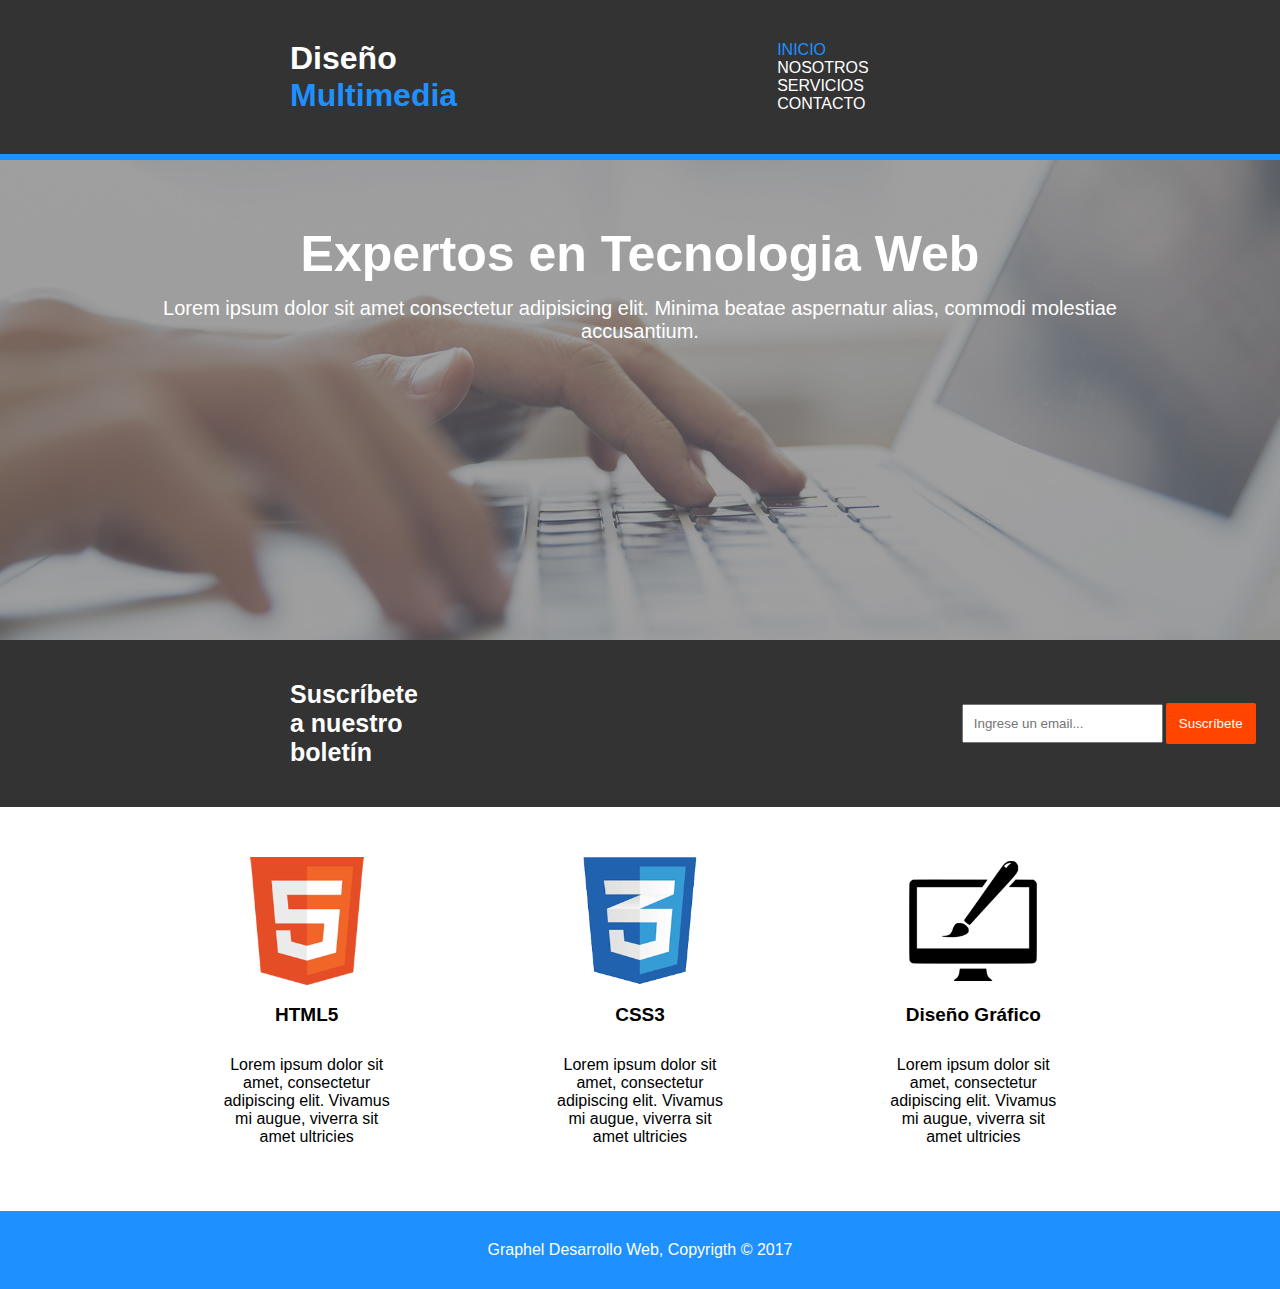
<file: index.html>
<!DOCTYPE html>
<html lang="es">
<head>
	<meta charset="UTF-8">
	<meta name="viewport" content="width=device-width, initial-scale=1.0">
	<link rel="stylesheet" href="styles/style.css">
	<title>Diseño Multimedia</title>
</head>
<body>
	<header>
		<h1>Diseño <span>Multimedia</span></h1>
	 		<nav>
				<a class="acolor" href="index.html">INICIO</a>
				<a href="pages/nosotros.html">NOSOTROS</a>
				<a href="pages/servicios.html">SERVICIOS</a>
				<a href="pages/contacto.html">CONTACTO</a>
	 		</nav>
	</header>

		<section class="banner">
			<h2>Expertos en Tecnologia Web</h2>
			<p>Lorem ipsum dolor sit amet consectetur adipisicing elit. Minima beatae aspernatur alias, commodi molestiae <br> accusantium.</p>
		</section>

		<form class="formulario">
			<h3>Suscríbete a nuestro boletín</h3>
			<input  class="email" type="email" placeholder="Ingrese un email...">
			<input class="button" type="submit" value="Suscríbete">
		</form>

		<section class="contenedor">
			<article>
				<img src="assets/images/logo_html.png" alt="imagen html5">
				<h4><strong>HTML5</strong></h4>
				<p>Lorem ipsum dolor sit amet, consectetur<br>adipiscing elit. Vivamus mi augue, viverra sit<br>amet ultricies</p>
			</article>
			<article class="center">
				<img src="assets/images/logo_css.png" alt="imagen css3">
				<h4><strong>CSS3</strong></h4>
				<p>Lorem ipsum dolor sit amet, consectetur<br>adipiscing elit. Vivamus mi augue, viverra sit<br>amet ultricies</p>
			</article>
			<article>
				<img src="assets/images/logo_brush.png" alt="imagen diseño">
				<h4><strong>Diseño Gráfico</strong></h4>
				<p>Lorem ipsum dolor sit amet, consectetur<br>adipiscing elit. Vivamus mi augue, viverra sit<br>amet ultricies</p>
			</article>
		</section>
		
	<footer>
		<p>Graphel Desarrollo Web, Copyrigth &copy; 2017</p>
	</footer>
</body>
</html>

<!-- Restaurado desde commit anterior -->
</file>
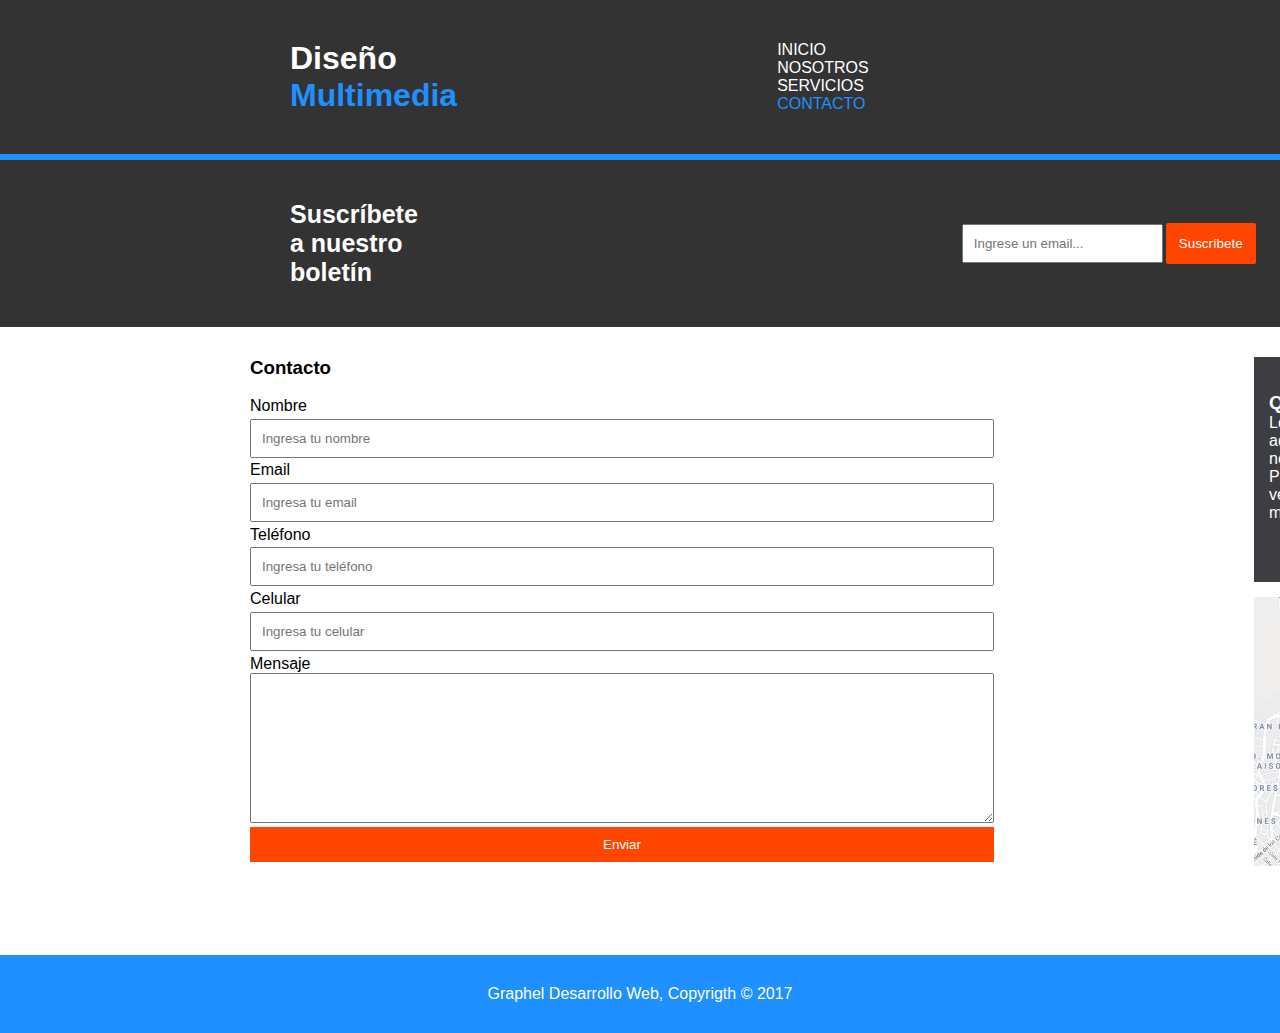
<file: pages/contacto.html>
<!DOCTYPE html>
<html lang="es">
<head>
	<meta charset="UTF-8">
	<meta name="viewport" content="width=device-width, initial-scale=1.0">
	<link rel="stylesheet" href="../styles/style.css">
	<title>Diseño Multimedia</title>
</head>
<body>
	<header>
		<h1>Diseño <span>Multimedia</span></h1>
	 		<nav>
				<a href="../index.html">INICIO</a>
				<a href="nosotros.html">NOSOTROS</a>
				<a href="servicios.html">SERVICIOS</a>
				<a class="acolor" href="contacto.html">CONTACTO</a>
	 		</nav>
	</header>

		<form class="formulario">
			<h3>Suscríbete a nuestro boletín</h3>
			<input  class="email" type="email" placeholder="Ingrese un email...">
			<input class="button" type="submit" value="Suscríbete">
		</form>

		<section class="Principal">
            <form>
                <h3>Contacto</h3><br>
				<label for="nombre">Nombre</label><br>
				<input type="text" name="nombre" placeholder="Ingresa tu nombre"><br>
				<label for="email">Email</label><br>
				<input type="email" name="email" placeholder="Ingresa tu email"><br>
				<label for="telefono">Teléfono</label><br>
				<input type="tel" name="telefono" placeholder="Ingresa tu teléfono"><br>
				<label for="cel">Celular</label><br>
				<input type="tel" name="cel" placeholder="Ingresa tu celular"><br>
				<label for="mensaje">Mensaje</label><br>
				<textarea id="mensaje" name="mensaje"></textarea><br>
				<button type="submit">Enviar</button>
			</form>
			
			<article>
                <aside>
                    <h3>Que hacemos</h3>
                    <p>Lorem ipsum dolor sit amet, consectetur <br> adipiscing elit. Donec varius auctor lacus <br> nec feugiat. Phasellus sit amet ex ipsum. <br> Praesent pharetra tincidunt tempor. Etiam <br> velit eros, dapibus eget porta in, lacinia et <br> magna</p>
                </aside>

				<img class="mapaGoogle" src="../assets/images/mapaGoogle.png" alt="mapaGoogle">
			</article>		
        </section>

		
	<footer>
		<p>Graphel Desarrollo Web, Copyrigth &copy; 2017</p>
	</footer>
</body>
</html>
</file>
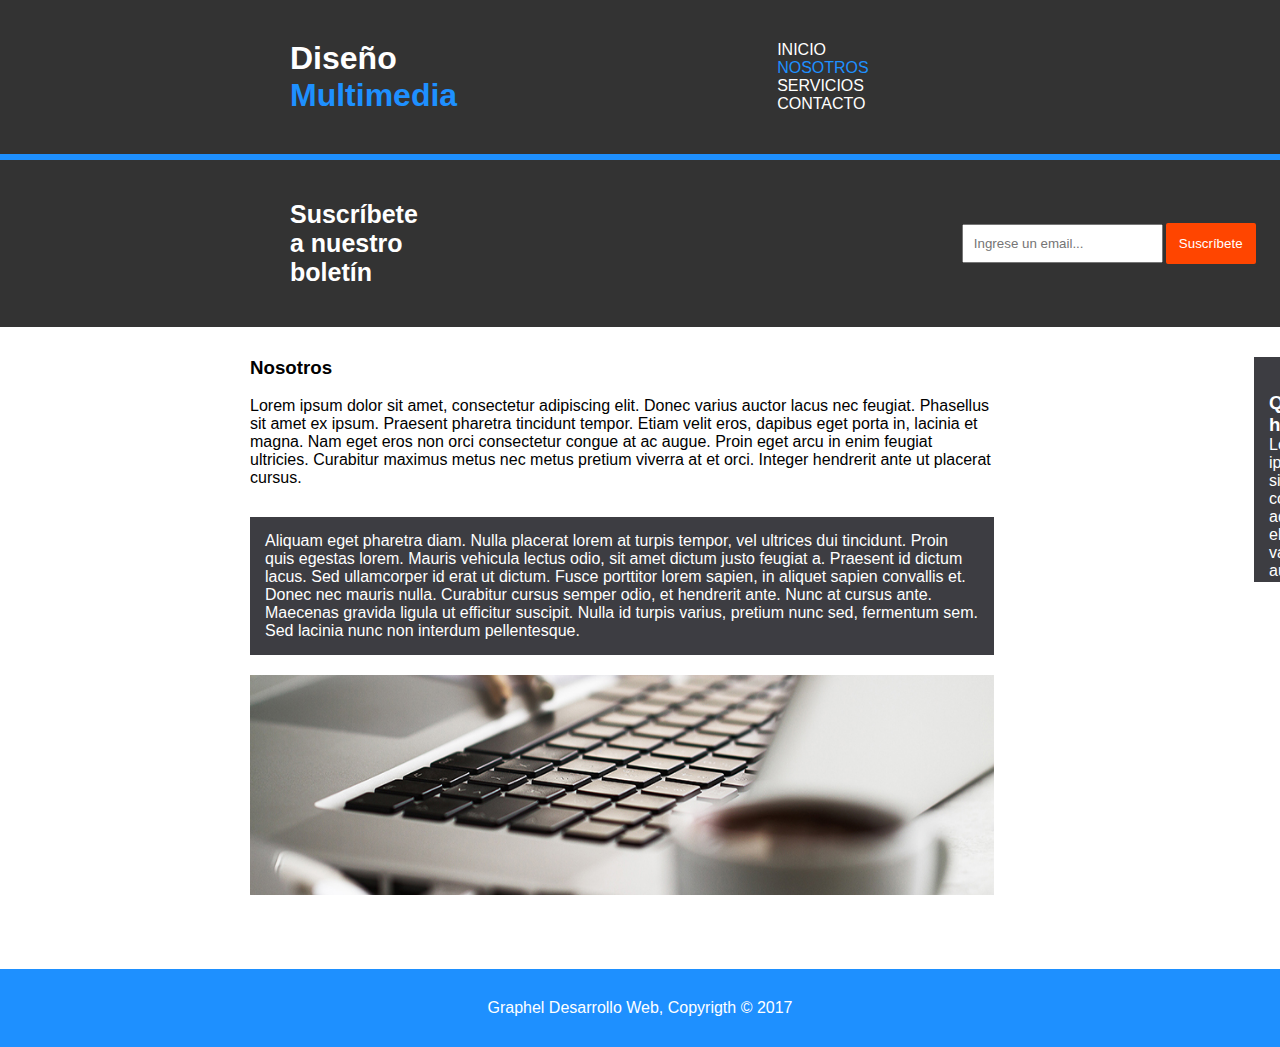
<file: pages/nosotros.html>
<!DOCTYPE html>
<html lang="es">
<head>
	<meta charset="UTF-8">
	<meta name="viewport" content="width=device-width, initial-scale=1.0">
	<link rel="stylesheet" href="../styles/style.css">
	<title>Diseño Multimedia</title>
</head>
<body>
	<header>
		<h1>Diseño <span>Multimedia</span></h1>
	 		<nav>
				<a href="../index.html">INICIO</a>
				<a class="acolor" href="nosotros.html">NOSOTROS</a>
				<a href="servicios.html">SERVICIOS</a>
				<a href="contacto.html">CONTACTO</a>
	 		</nav>
	</header>

		<form class="formulario">
			<h3>Suscríbete a nuestro boletín</h3>
			<input  class="email" type="email" placeholder="Ingrese un email...">
			<input class="button" type="submit" value="Suscríbete">
		</form>
		
        <section class="Principal">
            <section>
                <article>
                    <h3>Nosotros</h3><br>
                    <p>Lorem ipsum dolor sit amet, consectetur adipiscing elit. Donec varius auctor lacus nec feugiat. Phasellus<br>sit amet ex ipsum. Praesent pharetra tincidunt tempor. Etiam velit eros, dapibus eget porta in, lacinia et<br>magna. Nam eget eros non orci consectetur congue at ac augue. Proin eget arcu in enim feugiat<br>ultricies. Curabitur maximus metus nec metus pretium viverra at et orci. Integer hendrerit ante ut placerat<br>cursus.</p>
                </article>

                <article class="bloq">
                    <p>Aliquam eget pharetra diam. Nulla placerat lorem at turpis tempor, vel ultrices dui tincidunt. Proin quis egestas lorem. Mauris vehicula lectus odio, sit amet dictum justo feugiat a. Praesent id dictum lacus. Sed ullamcorper id erat ut dictum. Fusce porttitor lorem sapien, in aliquet sapien convallis et. Donec nec mauris nulla. Curabitur cursus semper odio, et hendrerit ante. Nunc at cursus ante. Maecenas gravida ligula ut efficitur suscipit. Nulla id turpis varius, pretium nunc sed, fermentum sem. Sed lacinia nunc non interdum pellentesque.</p>
                </article>

                <img class="imagen" src="../assets/images/891.jpg" alt="imagen nosotros">
            </section>

                <aside>
                    <h3>Que hacemos</h3>
                    <p>Lorem ipsum dolor sit amet, consectetur<br>adipiscing elit. Donec varius auctor lacus<br>nec feugiat. Phasellus sit amet ex ipsum.<br>Praesent pharetra tincidunt tempor. Etiam<br>velit eros, dapibus eget porta in, lacinia et<br>magna</p>
                </aside>
        </section>

	<footer>
		<p>Graphel Desarrollo Web, Copyrigth &copy; 2017</p>
	</footer>
</body>
</html>
</file>
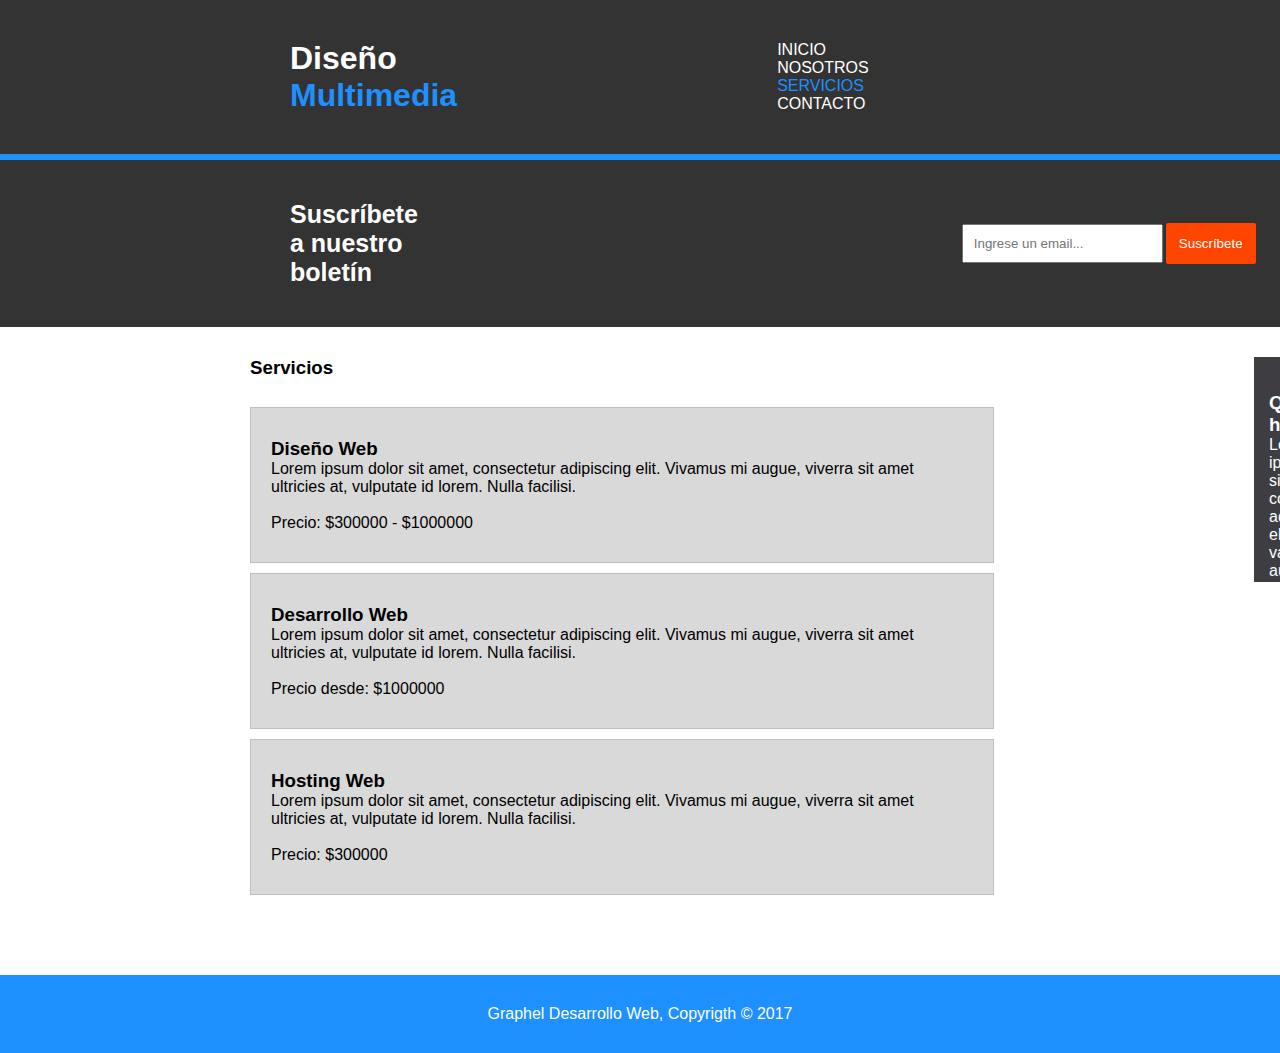
<file: pages/servicios.html>
<!DOCTYPE html>
<html lang="es">
<head>
	<meta charset="UTF-8">
	<meta name="viewport" content="width=device-width, initial-scale=1.0">
	<link rel="stylesheet" href="../styles/style.css">
	<title>Diseño Multimedia</title>
</head>
<body>
	<header>
		<h1>Diseño <span>Multimedia</span></h1>
	 		<nav>
				<a href="../index.html">INICIO</a>
				<a href="nosotros.html">NOSOTROS</a>
				<a class="acolor" href="servicios.html">SERVICIOS</a>
				<a href="contacto.html">CONTACTO</a>
	 		</nav>
	</header>

		<form class="formulario">
			<h3>Suscríbete a nuestro boletín</h3>
			<input  class="email" type="email" placeholder="Ingrese un email...">
			<input class="button" type="submit" value="Suscríbete">
		</form>

        <section class="Principal">
            <section class="cuadros">
                    <h3>Servicios</h3><br>
                <article>
                    <h3>Diseño Web</h3>
                    <p>Lorem ipsum dolor sit amet, consectetur adipiscing elit. Vivamus mi augue, viverra sit amet<br>ultricies at, vulputate id lorem. Nulla facilisi.</p>
                    <br>
                    <p>Precio: $300000 - $1000000</p>
                </article>

                <article>
                    <h3>Desarrollo Web</h3>
                    <p>Lorem ipsum dolor sit amet, consectetur adipiscing elit. Vivamus mi augue, viverra sit amet<br>ultricies at, vulputate id lorem. Nulla facilisi.</p>
                    <br>
                    <p>Precio desde: $1000000</p>
                </article>

                <article>
                    <h3>Hosting Web</h3>
                    <p>Lorem ipsum dolor sit amet, consectetur adipiscing elit. Vivamus mi augue, viverra sit amet<br>ultricies at, vulputate id lorem. Nulla facilisi.</p>
                    <br>
                    <p>Precio: $300000</p>
                </article>
            </section>
		
            <aside>
                <h3>Que hacemos</h3>
                <p>Lorem ipsum dolor sit amet, consectetur<br>adipiscing elit. Donec varius auctor lacus<br>nec feugiat. Phasellus sit amet ex ipsum.<br>Praesent pharetra tincidunt tempor. Etiam<br>velit eros, dapibus eget porta in, lacinia et<br>magna</p>
            </aside>
        </section>
	<footer>
		<p>Graphel Desarrollo Web, Copyrigth &copy; 2017</p>
	</footer>
</body>
</html>
</file>
<file: styles/style.css>
*{
    font-family: Arial, sans-serif;
    margin: 0;
    padding: 0;
    box-sizing: border-box;
}

header{
    display: flex;
    padding: 40px;
    background-color: #333;
    justify-content: space-between;
    align-items: center;
    border-bottom: 6px solid #1e90ff;
}

h1{
    padding-left: 250px;
    color: #fff;
}

span{
    color: #1e90ff
}

nav{
    padding: 0 300px;
}

a{
    padding: 20px;
    text-decoration: none;
    color: #fff;
    transition: color 0.3s ease;
}

a:hover{
    color: #1e90ff;
}

.acolor{
    color: #1e90ff;
}

.banner {
    height:30rem;
    background-image: url(../assets/images/cabecera.jpg);
    background-size: cover;
    background-position:  70% 40%; 
}

.banner h2, .banner p{
    position: absolute;
    color: #fff;
    text-align: center;
    width: 100%;
}

.banner h2{
    font-size: 50px;
    top: 25%;
}

.banner p{
    font-size: 20px;
    top : 33%;
}

.formulario {
    display: flex;
    background-color: #333;
    padding: 40px;
    align-items: center;
    position: relative; 
}

.formulario h3{
    font-size: 25px;
    padding-left: 250px;
    padding-right: 34rem;
    color: white;
}

.email {
    padding: 10px;
    width: 20rem;
}

.button {
    border: solid #333;
    border-radius: 5px;
    padding: 13px;
    background-color: #ff4500;
    color: white;
}

.contenedor{
    display: flex;
    text-align: center;
    justify-content: center;
    padding: 50px 200px;
}

.contenedor h4, .contenedor p {
    padding: 15px;
}

.contenedor h4 {
    font-size: 19px;
}

article img {
    width: 8rem;
}

.center {
    padding: 0 120px;
}

footer {
    background-color: #1e90ff;
    text-align: center;
    color: #fff;
    padding: 30px;
}

/*Aqui empieza nosotros*/

.Principal {
    display: flex;
    margin: 30px 250px 70px;
}

.imagen {
    width: 46.5rem;
    height: 15rem;
    padding-top: 20px;
}

.bloq {
    background-color: #3d3d42;
    padding: 15px;
    width: 46.5rem;
    color: #fff;
    margin-top: 30px;
}

aside {
    background-color: #3d3d42;
    color: #fff;
    width: 340px;
    height: 225px;
    padding: 35px 15px 15px 15px;
    margin-left: 260px;
}

/*Aqui empieza servicios*/

.cuadros article {
    background-color: #afafaf7a;
    padding: 30px 20px;
    margin: 10px 0;
    width: 46.5rem;
    border: 1px solid #0000001e;
}

/*Aqui empieza contacto*/

.Principal input {
    width: 46.5rem;
    padding: 10px;
    margin: 3.7px 0;
}

.Principal textarea {
    width: 46.5rem;
    height: 150px;
}

.Principal button {
    width: 46.5rem;
    padding: 10px;
    background-color: #ff4500;
    border: none;
    color: #fff;
}

.mapaGoogle {
    width: 370px;
    padding: 15px;
    margin-left: 245px;
}
</file>
